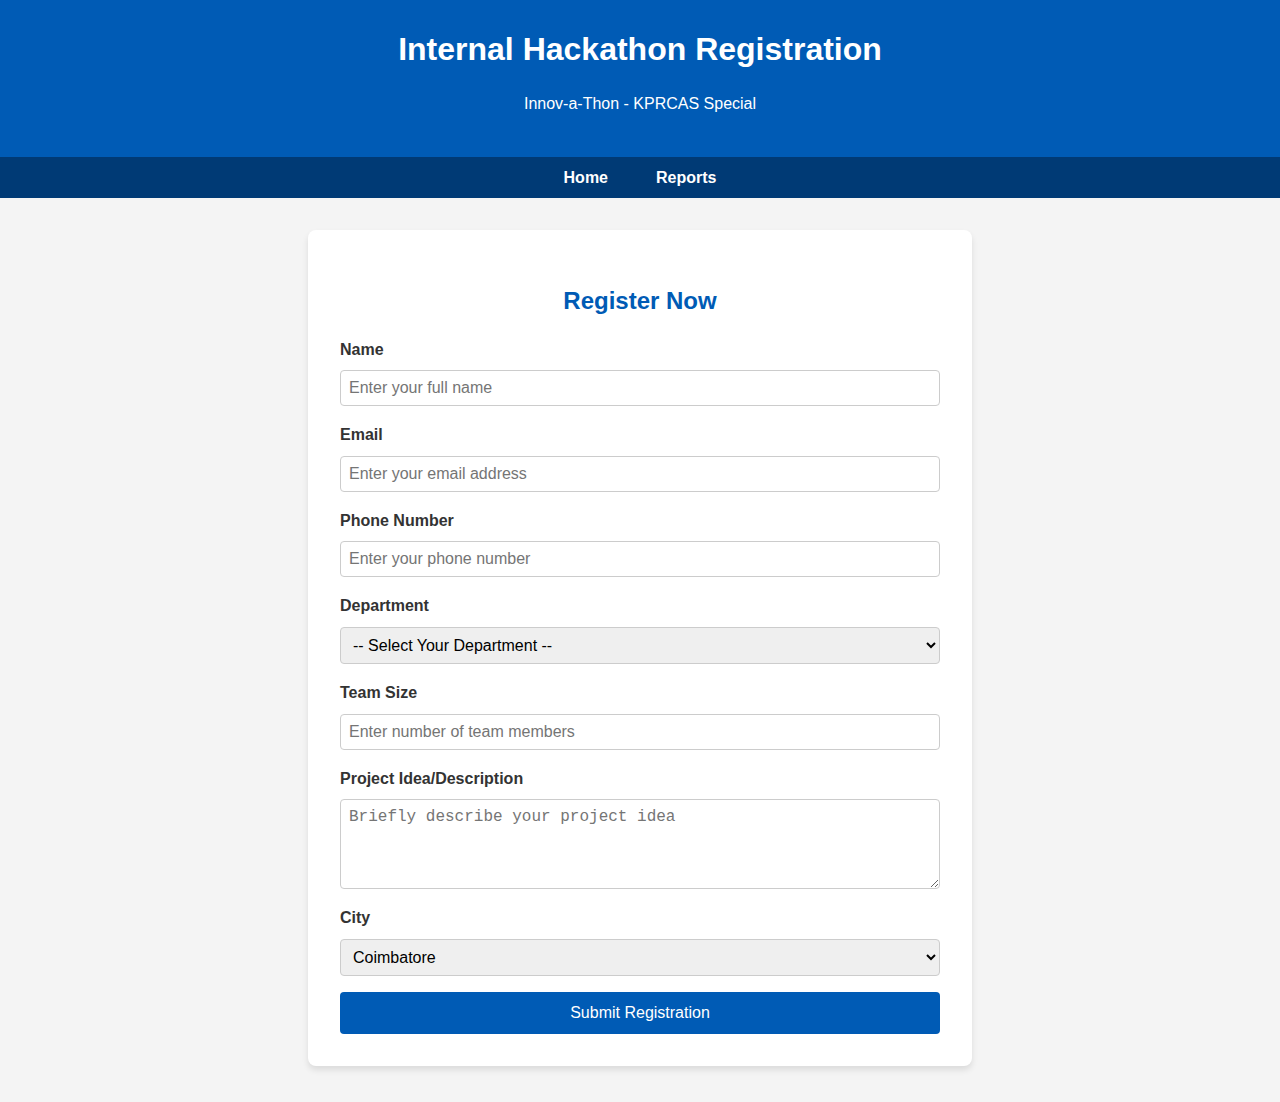
<file: Registration.html>
<!DOCTYPE html>
<html lang="en">
<head>
    <meta charset="UTF-8">
    <meta name="viewport" content="width=device-width, initial-scale=1.0">
    <title>Internal Hackathon Registration</title>
    <style>
        body {
            font-family: Arial, sans-serif;
            background-color: #f4f4f4;
            color: #333;
            margin: 0;
            padding: 0;
            line-height: 1.6;
        }
        header {
            background: #005bb5;
            color: white;
            padding: 1.5rem;
            text-align: center;
        }
        header h1 {
            margin: 0;
        }
         /* Navigation Bar */
         nav {
            display: flex;
            justify-content: center;
            background-color: #003a75;
            padding: 0.5rem 0;
        }
        nav a {
            color: white;
            text-decoration: none;
            margin: 0 1.5rem;
            font-weight: bold;
            transition: color 0.3s ease-in-out;
        }
        nav a:hover {
            color: #ffcc00;
        }

        main {
            max-width: 600px;
            margin: 2rem auto;
            background: white;
            padding: 2rem;
            border-radius: 8px;
            box-shadow: 0 4px 6px rgba(0, 0, 0, 0.1);
        }
        main h2 {
            text-align: center;
            margin-bottom: 1rem;
            color: #005bb5;
        }
        form {
            display: flex;
            flex-direction: column;
        }
        label {
            margin-bottom: 0.5rem;
            font-weight: bold;
        }
        input, select, textarea {
            margin-bottom: 1rem;
            padding: 0.5rem;
            font-size: 1rem;
            border: 1px solid #ccc;
            border-radius: 4px;
        }
        button {
            background: #005bb5;
            color: white;
            border: none;
            padding: 0.75rem;
            font-size: 1rem;
            border-radius: 4px;
            cursor: pointer;
            transition: background 0.3s ease;
        }
        button:hover {
            background: #003a75;
        }
    </style>
</head>
<body>

<header>
    <h1>Internal Hackathon Registration</h1>
    <p>Innov-a-Thon - KPRCAS Special</p>
</header>
<nav>
    <a href="Srinivasan.html">Home</a>
    <a href="Srinivasan.html">Reports</a>
</nav>

<main>
    
    <h2>Register Now</h2>
    <form action="https://forms.gle/spwxerzbohKxA5j98" method="post">
        <!-- Participant Information -->
        <label for="name">Name</label>
        <input type="text" id="name" name="name" placeholder="Enter your full name" required>

        <label for="email">Email</label>
        <input type="email" id="email" name="email" placeholder="Enter your email address" required>

        <label for="phone">Phone Number</label>
        <input type="tel" id="phone" name="phone" placeholder="Enter your phone number" required>

        <label for="department">Department</label>
        <select id="department" name="department" required>
            <option value="">-- Select Your Department --</option>
            <option value="Computer Science">Computer Science</option>
            <option value="Computer Science with Data Analytics">CSDA</option>
            <option value="Computer Science with AI&ML">AIML</option>
            <option value="Computer Science with AI&DS">AIDS</option>
            <option value="Information Technology">IT</option>
            <option value="Computer Technology">BCA</option>
            <option value="BCA">AIML</option>
            <option value="Other">Other</option>
        </select>

        <label for="team-size">Team Size</label>
        <input type="number" id="team-size" name="team_size" placeholder="Enter number of team members" min="1" max="6" required>

        <!-- Hackathon Details -->
        <label for="idea">Project Idea/Description</label>
        <textarea id="idea" name="idea" placeholder="Briefly describe your project idea" rows="4" required></textarea>

        <label for="city">City</label>
        <select id="city" name="city" required>
            <option value="Coimbatore">Coimbatore</option>
            <option value="Tiruppur">Tiruppur</option>
            <option value="Erode">Erode</option>
            <option value="Salem">Salem</option>
        </select>

        <!-- Submission -->
        <button type="submit">Submit Registration</button>
    </form>
</main>

</body>
</html>
</file>
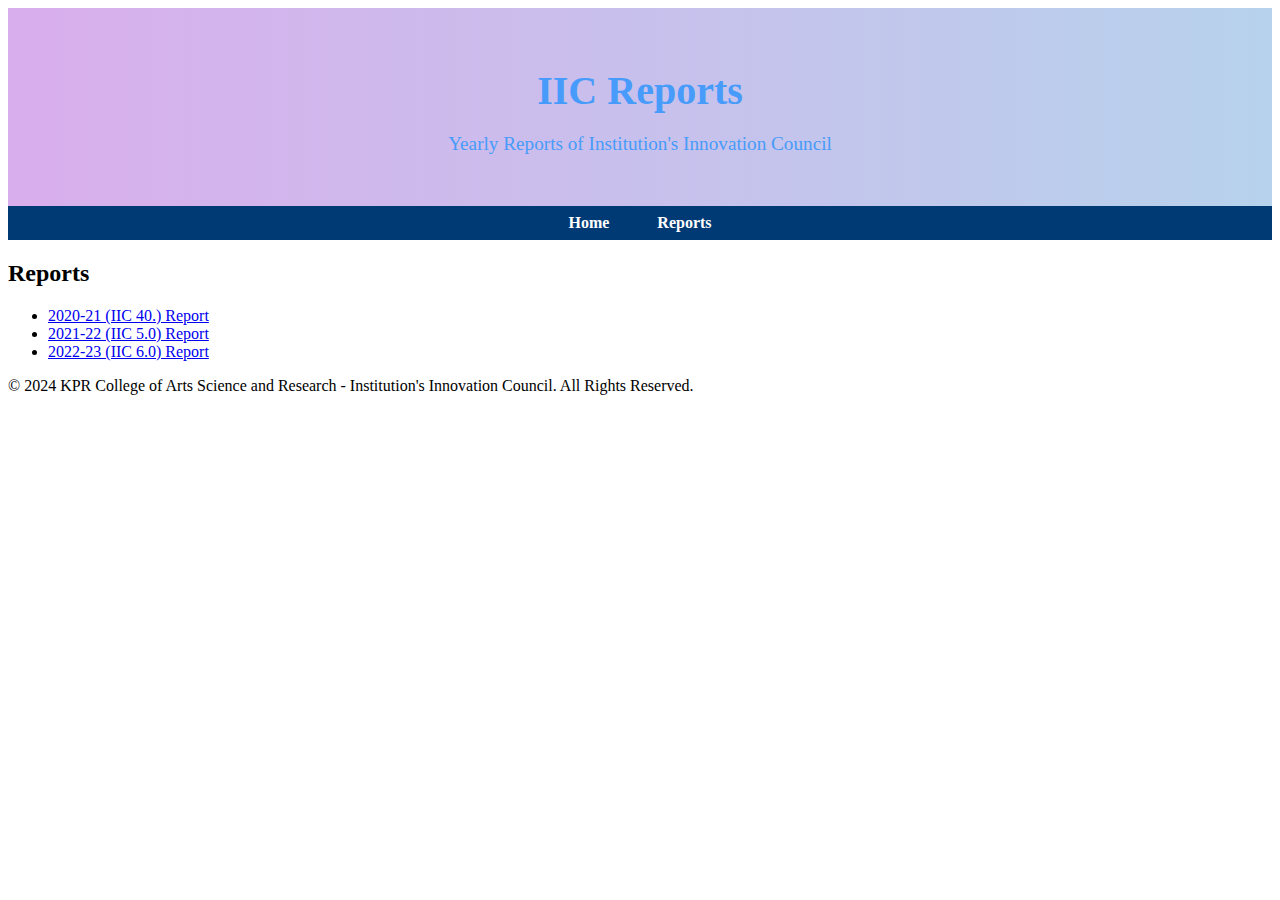
<file: reports.html>
<!DOCTYPE html>
<html lang="en">
<head>
    <meta charset="UTF-8">
    <meta name="viewport" content="width=device-width, initial-scale=1.0">
    <title>IIC Reports - KPRCAS</title>
    <style>
    header {
            background: linear-gradient(to right, #d9aeec, #b7d2ec);
            color: rgb(71, 155, 250);
            text-align: center;
            padding: 2rem 1rem;
        }
        header h1 {
            font-size: 2.5rem;
            margin-bottom: 0.5rem;
        }
        header p {
            font-size: 1.2rem;
        }

        /* Navigation Bar */
        nav {
            display: flex;
            justify-content: center;
            background-color: #003a75;
            padding: 0.5rem 0;
        }
        nav a {
            color: white;
            text-decoration: none;
            margin: 0 1.5rem;
            font-weight: bold;
            transition: color 0.3s ease-in-out;
        }
        nav a:hover {
            color: #ffcc00;
        }
    </style>
</head>
<body>
<header>
    <h1>IIC Reports</h1>
    <p>Yearly Reports of Institution's Innovation Council</p>
</header>
<nav>
    <a href="Srinivasan.html">Home</a>
    <a href="reports.html">Reports</a>
</nav>
<section>
    <h2>Reports</h2>
    <ul>
        <li><a href="https://drive.google.com/file/d/1lWicM4-rnlse5hpIi_uwVWuPzPc5lyok/view?usp=sharing">2020-21 (IIC 40.) Report</a></li>
        <li><a href="https://drive.google.com/file/d/1lWicM4-rnlse5hpIi_uwVWuPzPc5lyok/view?usp=sharing" target="_blank">2021-22 (IIC 5.0) Report</a></li>
        <li><a href="https://drive.google.com/file/d/1iGKvEun50Eo76p_wTtgQpmcZhBcyBrwA/view?usp=sharing" target="_blank">2022-23 (IIC 6.0) Report</a></li>
    </ul>
</section>

<footer>
    <p>&copy; 2024 KPR College of Arts Science and Research - Institution's Innovation Council. All Rights Reserved.</p>
</footer>
</body>
</html>
</file>
